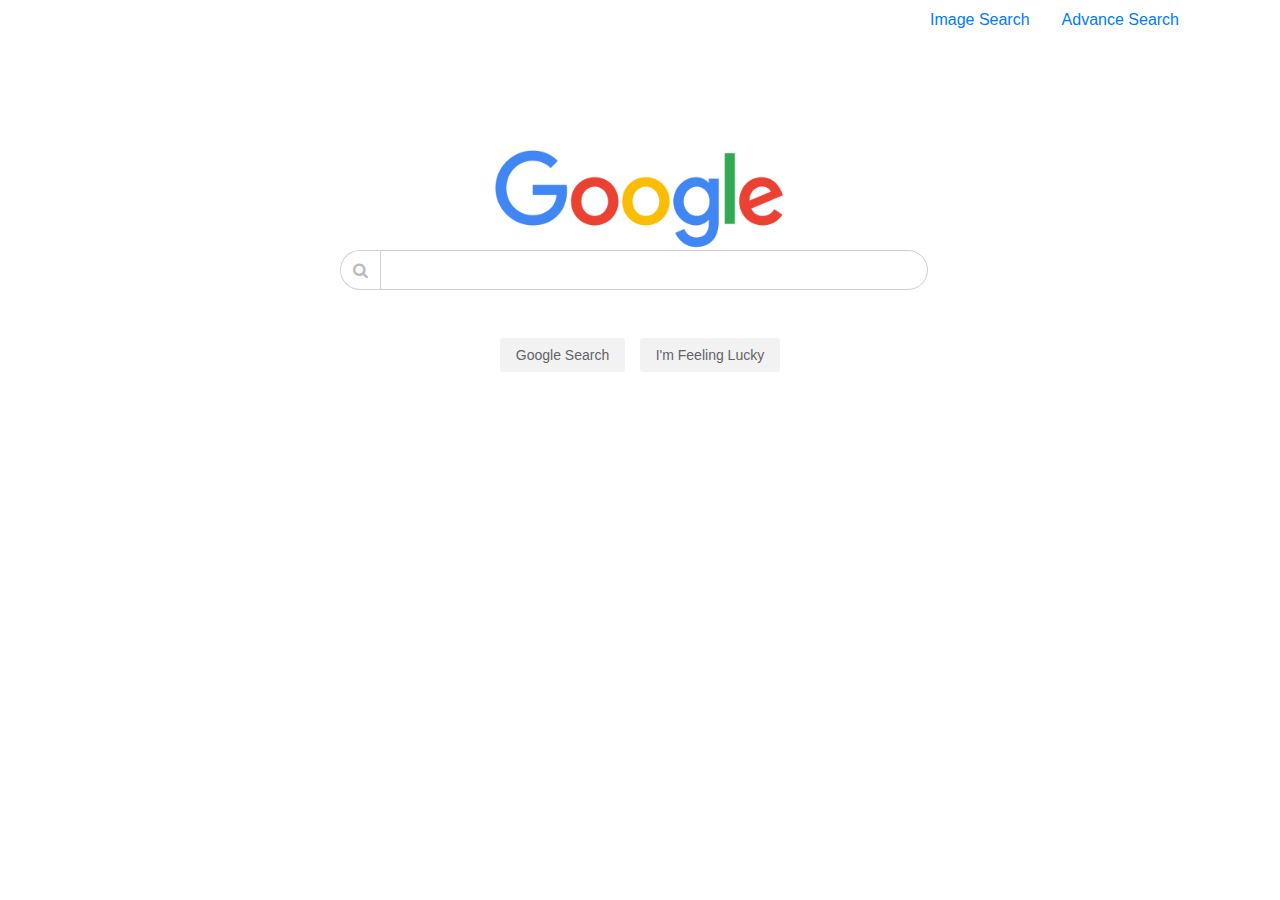
<file: index.html>
<!DOCTYPE html>
<html lang="en">
    <head>
        <meta name="viewport" content="width=device-width, initial-scale=1.0">
        <link rel="stylesheet" href="https://stackpath.bootstrapcdn.com/bootstrap/4.4.1/css/bootstrap.min.css" integrity="sha384-Vkoo8x4CGsO3+Hhxv8T/Q5PaXtkKtu6ug5TOeNV6gBiFeWPGFN9MuhOf23Q9Ifjh" crossorigin="anonymous">
        <link rel="stylesheet" href="https://cdnjs.cloudflare.com/ajax/libs/font-awesome/4.7.0/css/font-awesome.min.css">
        <link rel="stylesheet" type="text/css" href="style.css">
        <title>Google</title>
        <link rel="icon" href="icon.png" type="image/png">
    </head>
    <body>
       <div class="container">
           <ul class="nav justify-content-end">
               <li class="nav-iten">
                   <a class="nav-link active" href="image.html">Image Search</a>
               </li>
               <li class="nav-item">
                   <a class="nav-link" href="advance.html">Advance Search</a>
               </li>
           </ul>
           
           <img src="368px-Google_2015_logo.svg.png" class="img0">
       
        <form action="https://google.com/search">
           <center>
                <div class="input-group mb-3 div0">
                    <div class="input-group-prepend">
                        <span class="input-group-text" id="basic-addon1"><i class="fa fa-search srchicon"></i></span>
                    </div>
                    
                    <input type="text" name="q" class="search" autocapitalize="off" autofocus autocomplete="off" autocorrect="off" spellcheck="false" maxlength="2048">
                </div>
            </center>
            <div class="div1">
                <center>
                    <input type="submit" class="submitbtn" value="Google Search">
                    
                    <input type="submit" name="btn1" value="I'm Feeling Lucky" class="submitbtn">
                </center>
            </div>
        </form>
        </div>
    </body>
</html>
</file>
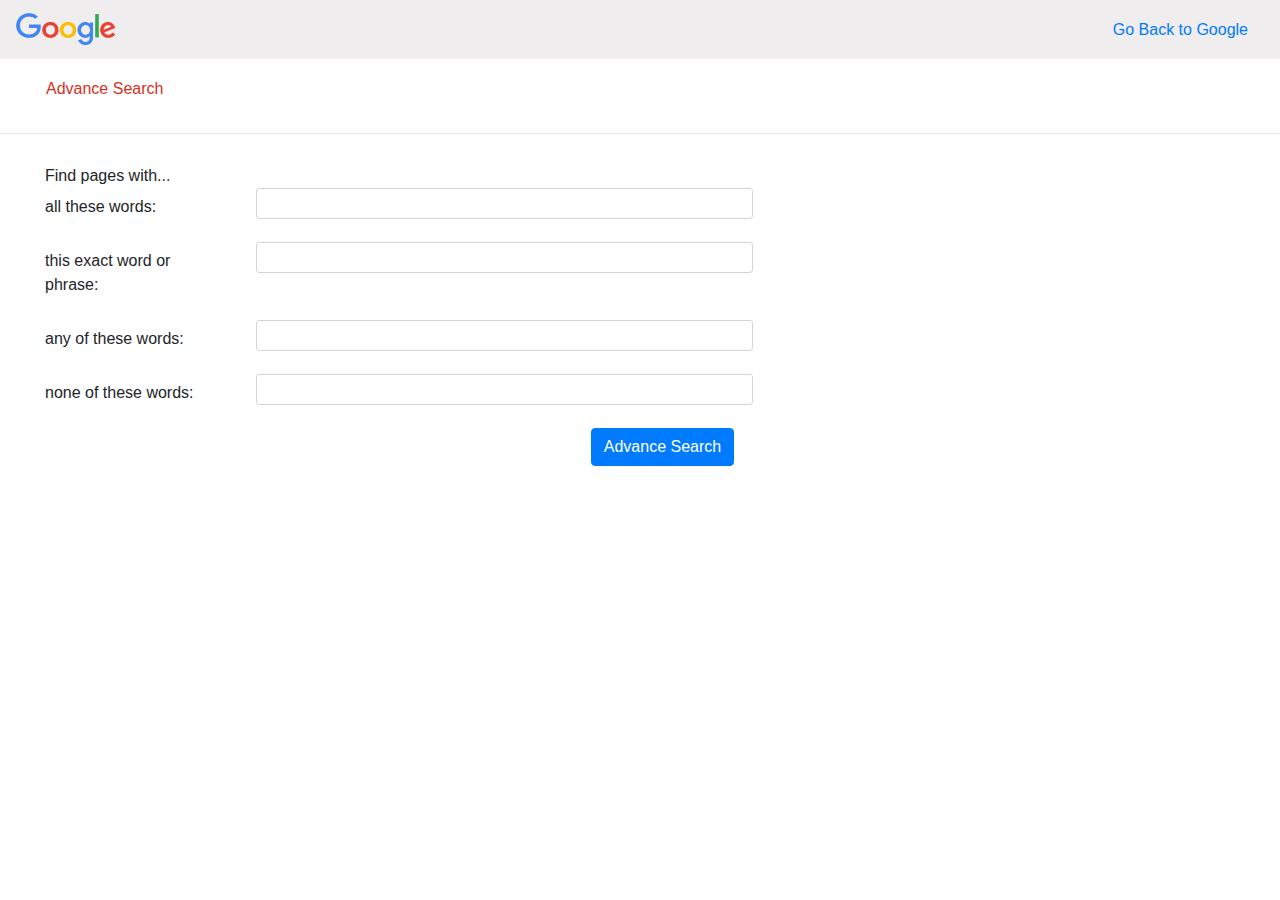
<file: advance.html>
<!DOCTYPE html>
<html lang="en">
    <head>
        <meta name="viewport" content="width=device-width, initial-scale=1.0">
        <link rel="stylesheet" href="https://stackpath.bootstrapcdn.com/bootstrap/4.4.1/css/bootstrap.min.css" integrity="sha384-Vkoo8x4CGsO3+Hhxv8T/Q5PaXtkKtu6ug5TOeNV6gBiFeWPGFN9MuhOf23Q9Ifjh" crossorigin="anonymous">
        <link rel="stylesheet" href="https://cdnjs.cloudflare.com/ajax/libs/font-awesome/4.7.0/css/font-awesome.min.css">
        <link rel="stylesheet" type="text/css" href="style.css">
        <title>Google Advance Search</title>
        <link rel="icon" href="icon.png" type="image/png">
    </head>
    <body>
        <nav class="navbar" id="adiv0">
            <span class="navbar-brand mb-0 h1">
                <img src="368px-Google_2015_logo.svg.png" id="adimg0">
            </span>
            <ul class="nav justify-content-end">
                <li class="nav-item">
                    <a class="nav-link active" href="index.html">Go Back to Google</a>
                </li>
            </ul>
        </nav>
        
        <div id="adiv1">
            <nav class="navbar">
                <label id="label0">Advance Search</label>
            </nav>
        </div>
        
        <hr>
        
        <div id="adiv2">
            
            <span id="span2">Find pages with...</span>
            
            <form action="https://google.com/search">
                
                <div class="form-group row">
                    <label class="col-sm-2 col-form-label">all these words:</label>
                    <div class="col-sm-5">
                        <input class="form-control form-control-sm" name="as_q" type="text">
                    </div>
                </div>
                
                <div class="form-group row">
                    <label class="col-sm-2 col-form-label">this exact word or phrase:</label>
                    <div class="col-sm-5">
                        <input class="form-control form-control-sm" name="as_epq" type="text">
                    </div>
                </div>
                
                <div class="form-group row">
                    <label class="col-sm-2 col-form-label">any of these words:</label>
                    <div class="col-sm-5">
                        <input class="form-control form-control-sm" name="as_oq" type="text">
                    </div>
                </div>
                
                <div class="form-group row">
                    <label class="col-sm-2 col-form-label">none of these words:</label>
                    <div class="col-sm-5">
                        <input class="form-control form-control-sm" name="as_eq" type="text">
                    </div>
                </div>
                
                <center>
                    <input type="submit" class="btn btn-primary" data-toggle="button" id="adbtn" value="Advance Search">
                </center>
            </form>
        </div>
    </body>
</html>
</file>
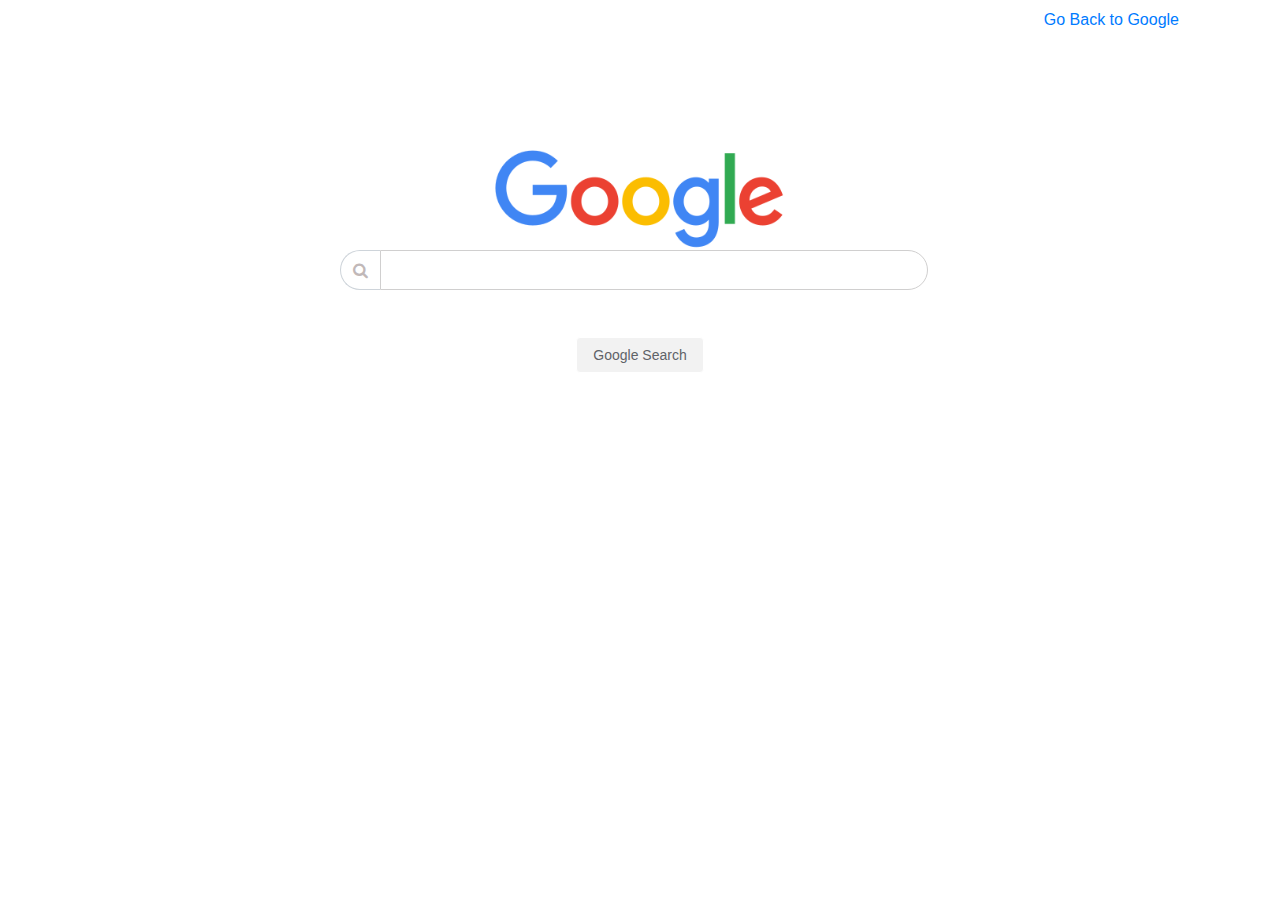
<file: image.html>
<!DOCTYPE html>
<html lang="en">
    <head>
        <meta name="viewport" content="width+device-width, initial-scale=1.0">
        <link rel="stylesheet" href="https://stackpath.bootstrapcdn.com/bootstrap/4.4.1/css/bootstrap.min.css" integrity="sha384-Vkoo8x4CGsO3+Hhxv8T/Q5PaXtkKtu6ug5TOeNV6gBiFeWPGFN9MuhOf23Q9Ifjh" crossorigin="anonymous">
        <link rel="stylesheet" href="https://cdnjs.cloudflare.com/ajax/libs/font-awesome/4.7.0/css/font-awesome.min.css">
        <link rel="stylesheet" type="text/css" href="style.css">
        <title>Google Images</title>
        <link rel="icon" href="icon.png" type="image/png">
    </head>
    <body>
        <div class="container">
            <ul class="nav justify-content-end">
                <il class="nav-item">
                    <a class="nav-link active" href="index.html">Go Back to Google</a>
                </il>
            </ul>
            
            <img src="368px-Google_2015_logo.svg.png" class="img0">
            
            <form action="https://www.google.com/search" data-submitfalse="q" id="form0" method="GET" name="f" role="search">
                <center>
                    <div class="input-group mb-3 div0">
                        <div class="input-group-prepend">
                            <span class="input-group-text" id="basic-addon2"><i class="fa fa-search srchicon"></i></span>
                        </div>
                        <input type="hidden" name="tbm" value="isch">
                        <input type="text" name="q" class="search" autocapitalize="off" autofocus autocomplete="off" autocorrect="off" spellcheck="false" maxlength="2048" title="Search">
                    </div>
                </center>
                <div class="div1">
                    <center>
                        <input type="submit" class="submitbtn" value="Google Search">
                    </center>
                </div>
            </form>
        </div>
    </body>
</html>
</file>
<file: style.css>
body{
    font-family: sans-serif;
}
.img0{
    width: 700px;
    height: 210px;
    padding-left: 410px;
    padding-top: 110px;
}

.div0{
    width: 1000px;
    padding-left: 200px;
    float: center;
}

.search{
    border-top-right-radius: 25px;
    border-bottom-right-radius: 25px;
    border: 1px solid  #d0cfcf;
    border-left: 0,1px solid white;
    border-top: 1px solid #d0cfcf;
    width: 548px;
    height: 40px;
}

input:hover {
    box-shadow: 0 0 11px rgba(33,33,33,.2);
}

.submitbtn:hover{
    border: 1px solid #bbb4b4
}

input:focus{
    outline: none;
}

#basic-addon1, #basic-addon2{
    background-color: white;
    border-right: 0.1px solid white;
    border-top-left-radius: 25px;
    border-bottom-left-radius: 25px;
}

.form0{
    padding-top: 30px;
}

.srchicon{
    color: #c1b8b8;
}

.submitbtn{
    border: 0.1px solid white;
    border-radius: 4px;
    color: #5a5959;
    font-size: 14px;
    margin: 11px 4px;
    line-height: 27px;
    padding: 0 16px;
    height: 36px;
    color: #5f6368;
    background-color: #f2f2f2;
    min-width: 54px;
    text-align: center;
    cursor: pointer;
    user-select: none;
}

.div1{
    padding-top: 20px;
}

#form1{
    padding-left: 20px;
}

#adimg0{
    width: 100px;
    height: 33px;
}

#adiv0{
    background-color: #efeded;
}

#label0{
    color: #d93025;
}

#adiv1{
    margin-top: 10px;
    margin-left: 30px;
}

#adiv2{
    margin-left: 45px;
    margin-top: 30px;
}

#span2{
    font-size: 100%;
    font-weight: inherit;
    font-style: inherit;
}
</file>
